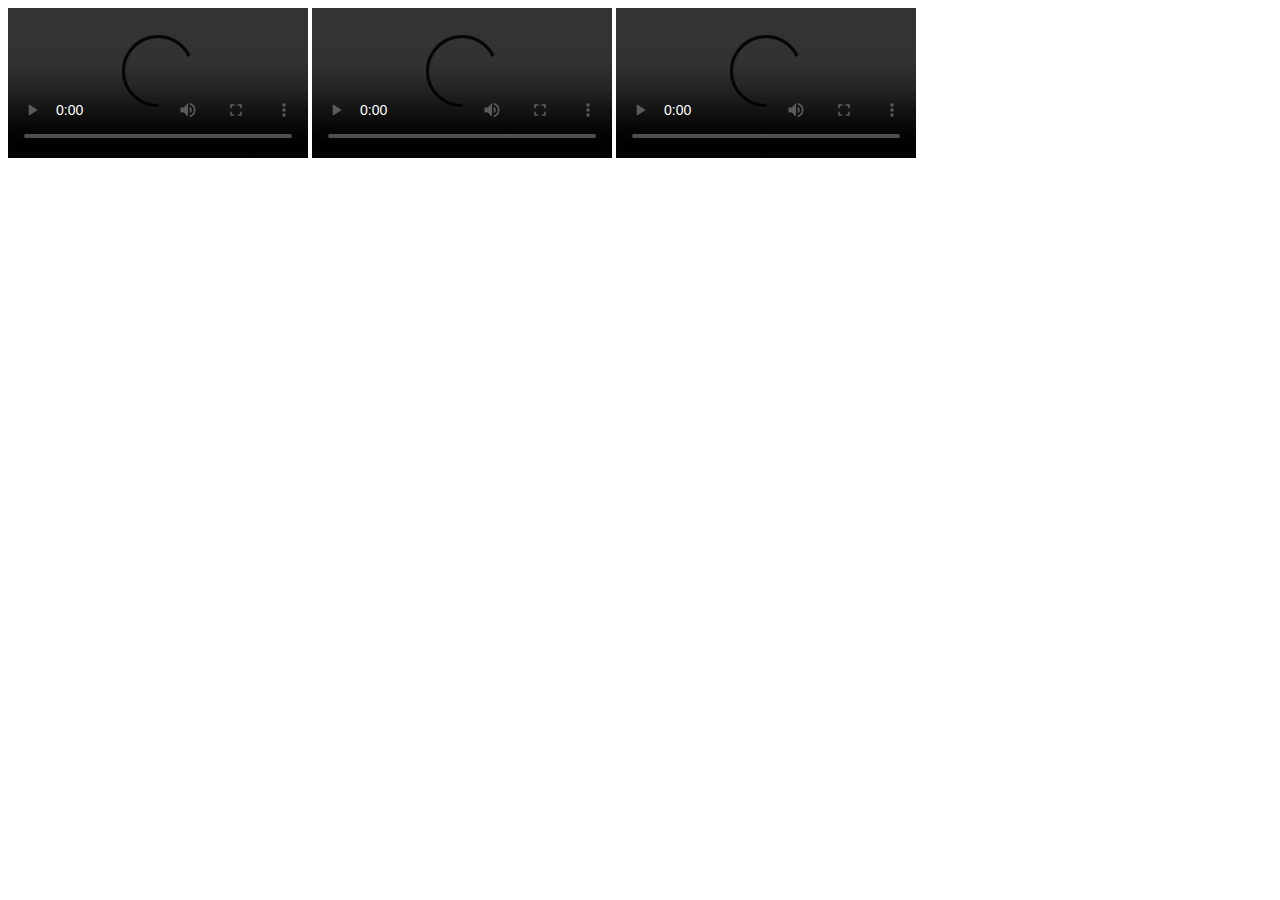
<file: video.html>
<html>
<head>
    <title>Video Test</title>
</head>
<body>
    <video controls="controls">
        <source src="https://drive.google.com/uc?export=download&id=1Yha8Jdu4QY83zNNS6aFMvOAr72ycLn0B" type='video/mp4'/>
    </video>
	<video controls="controls">
        <source src="https://drive.google.com/uc?export=download&id=1X9YL1PDi6ThMnwjvLzPVdl7MC2meyQIS" type='video/mp4'/>
    </video>
	<video controls="controls">
        <source src="https://drive.google.com/uc?export=download&id=1hHSBbYa0neNAiFzJjlcVLL-fcmWtmDnK" type='video/mp4'/>
    </video>
</body>
</html>
</file>
